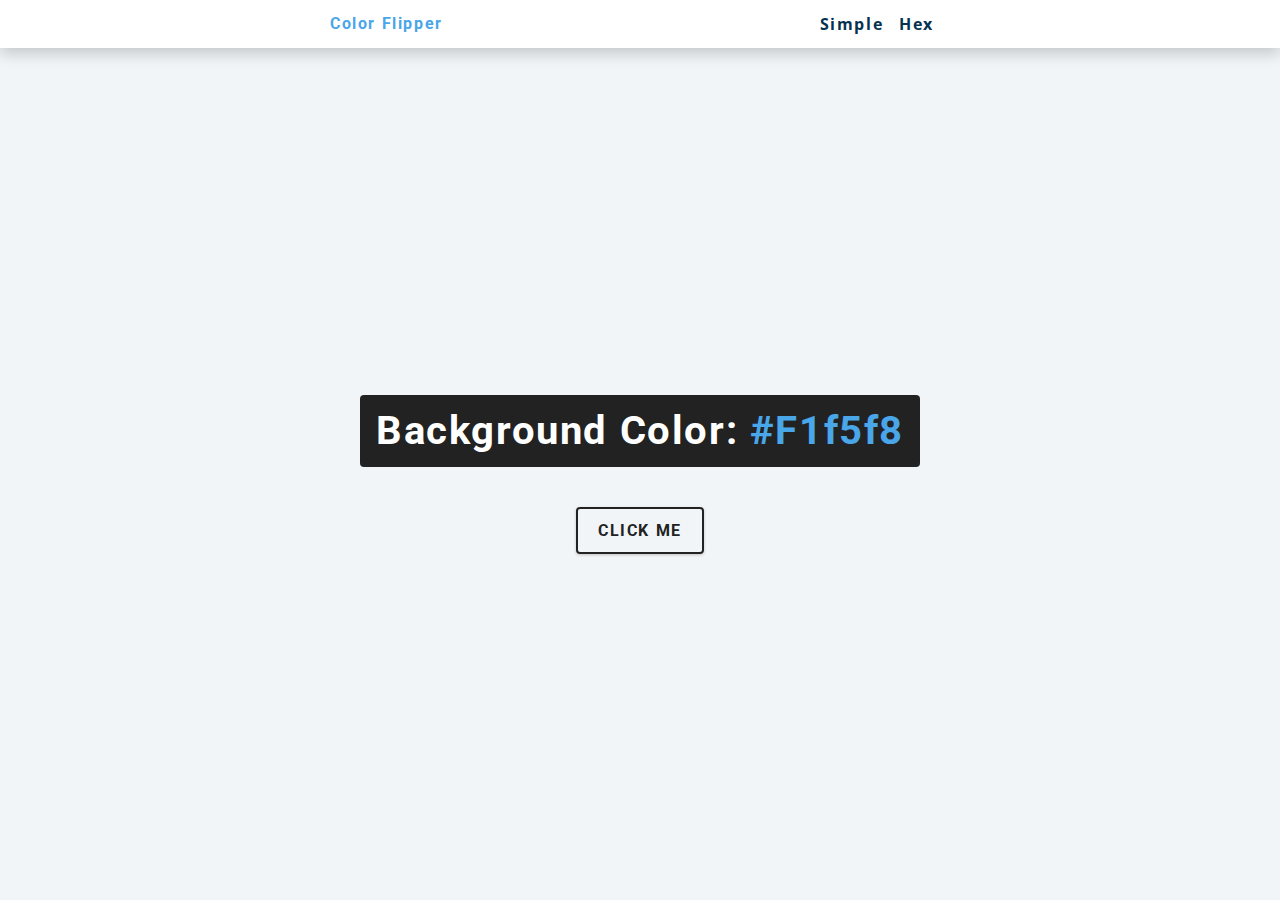
<file: 1_projeto/index.html>
<!DOCTYPE html>
<html lang="pt-br">
<head>
  <meta charset="UTF-8">
  <meta http-equiv="X-UA-Compatible" content="IE=edge">
  <meta name="viewport" content="width=device-width, initial-scale=1.0">
  <title>Color Flipper | | Simple</title>
  <link rel="stylesheet" href="styles.css">

</head>

<body>

  <nav>
    <div class="nav-center">
      <h4>Color flipper</h4>
      <ul class="nav-links">
        <li>
          <a href="index.html">Simple</a>
        </li>
        <li>
          <a href="hex.html">Hex</a>
        </li>
      </ul>
    </div>
  </nav>

  <main>
    <div class="container">
      <h2>background color: <span class="color">
        #f1f5f8
      </span></h2>
      <button class="btn btn-hero" id="btn">click me</button>
    </div>
  </main>

  

  <script src="app.js"></script>
</body>

</html>
</file>
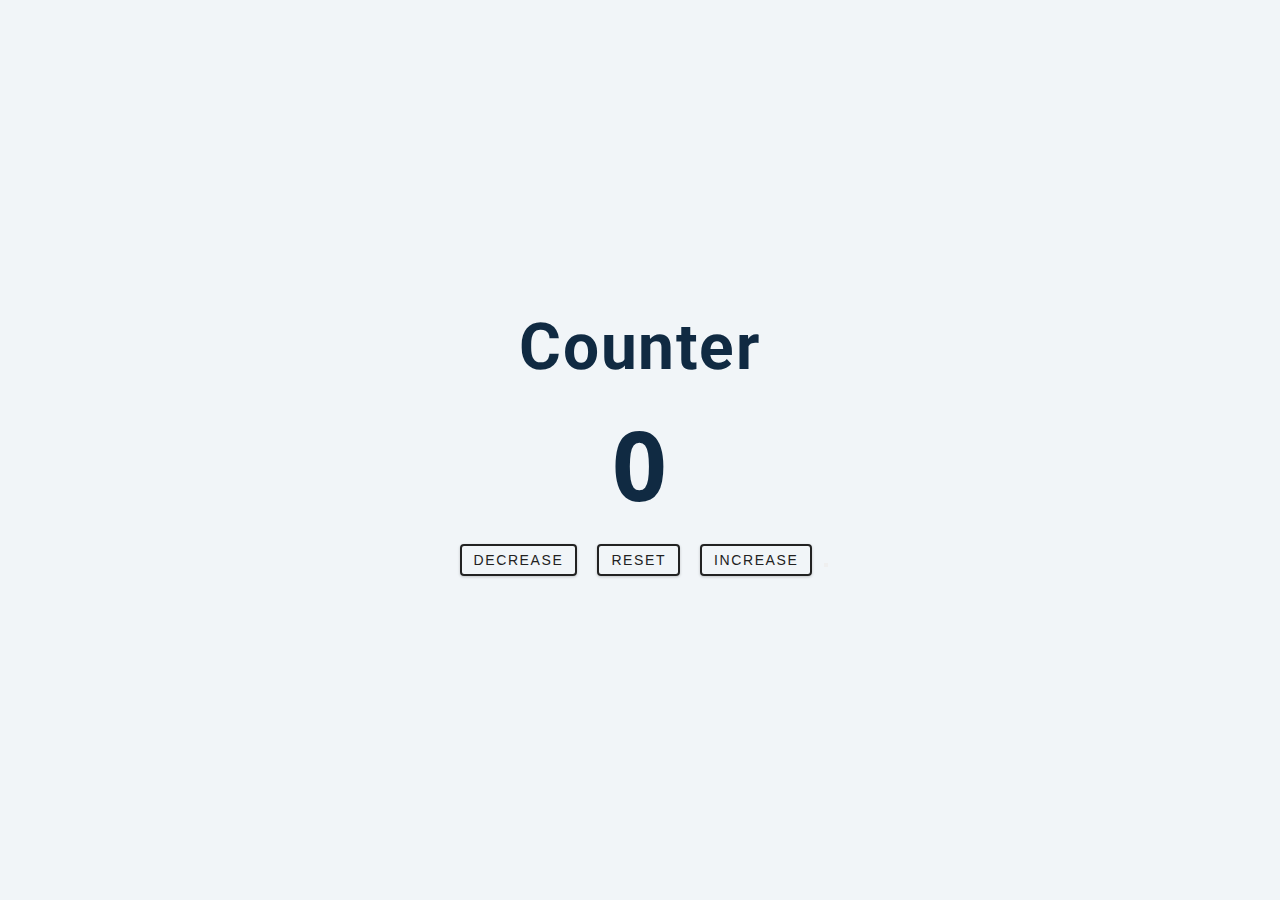
<file: 2_projeto/index.html>
<!DOCTYPE html>
<html lang="pt-br">
<head>
  <meta charset="UTF-8">
  <meta http-equiv="X-UA-Compatible" content="IE=edge">
  <meta name="viewport" content="width=device-width, initial-scale=1.0">
  <title>Counter</title>

  <link rel="stylesheet" href="styles.css">
</head>
<body>

  <main>
    <div class="container">
      <h1>
        Counter
      </h1>
      <span id="value">0</span>
      <div class="button-container">
        <button class="btn decrease">decrease</button>
        <button class="btn reset">reset</button>
        <button class="btn increase">increase</button>
        <button></button>
      </div>
    </div>
  </main>
  
  <script src="app.js"></script>
</body>
</html>
</file>
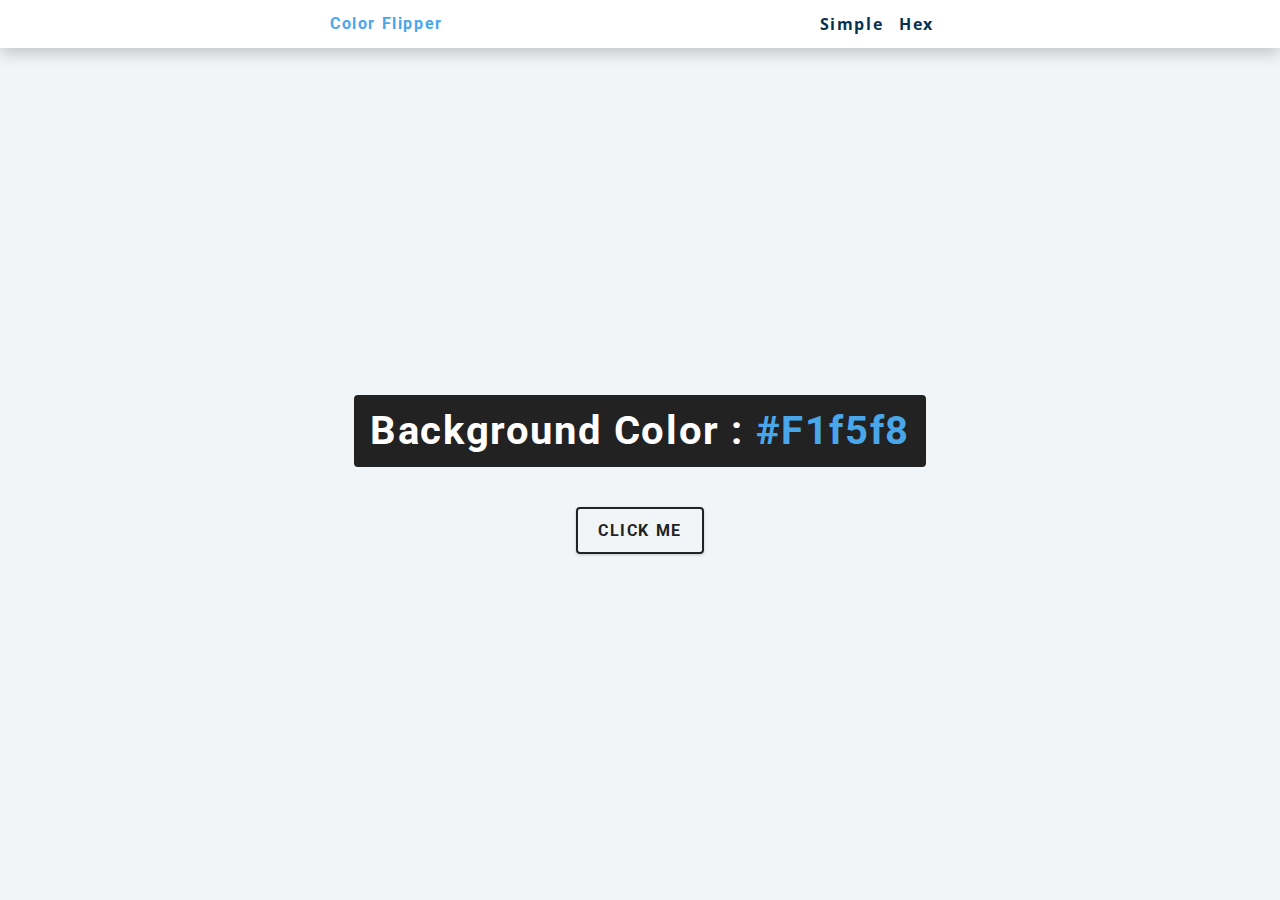
<file: 1_projeto/hex.html>
<!DOCTYPE html>
<html lang="en">

<head>
  <meta charset="UTF-8" />
  <meta name="viewport" content="width=device-width, initial-scale=1.0" />
  <title>
    Color Flipper || Simple
  </title>

  <!-- styles -->
  <link rel="stylesheet" href="styles.css" />
</head>

<body>
  <nav>
    <div class="nav-center">
      <h4>color flipper</h4>
      <ul class="nav-links">
        <li><a href="index.html">simple</a></li>
        <li><a href="hex.html">hex</a></li>
      </ul>
    </div>
  </nav>
  <main>
    <div class="container">
      <h2>background color : <span class="color">#f1f5f8</span></h2>
      <button class="btn btn-hero" id="btn">click me</button>
    </div>
  </main>
  <!-- javascript -->
  <script src="hex.js"></script>
</body>

</html>
</file>
<file: 1_projeto/styles.css>
/*
  =============== 
  Fonts
  ===============
  */
  @import url("https://fonts.googleapis.com/css?family=Open+Sans|Roboto:400,700&display=swap");

  /*
  =============== 
  Variables
  ===============
  */

  :root {
    /* dark shades of primary color*/
    --clr-primary-1: hsl(205, 86%, 17%);
    --clr-primary-2: hsl(205, 77%, 27%);
    --clr-primary-3: hsl(205, 72%, 37%);
    --clr-primary-4: hsl(205, 63%, 48%);
    /* primary/main color */
    --clr-primary-5: hsl(205, 78%, 60%);
    /* lighter shades of primary color */
    --clr-primary-6: hsl(205, 89%, 70%);
    --clr-primary-7: hsl(205, 90%, 76%);
    --clr-primary-8: hsl(205, 86%, 81%);
    --clr-primary-9: hsl(205, 90%, 88%);
    --clr-primary-10: hsl(205, 100%, 96%);
    /* darkest grey - used for headings */
    --clr-grey-1: hsl(209, 61%, 16%);
    --clr-grey-2: hsl(211, 39%, 23%);
    --clr-grey-3: hsl(209, 34%, 30%);
    --clr-grey-4: hsl(209, 28%, 39%);
    /* grey used for paragraphs */
    --clr-grey-5: hsl(210, 22%, 49%);
    --clr-grey-6: hsl(209, 23%, 60%);
    --clr-grey-7: hsl(211, 27%, 70%);
    --clr-grey-8: hsl(210, 31%, 80%);
    --clr-grey-9: hsl(212, 33%, 89%);
    --clr-grey-10: hsl(210, 36%, 96%);
    --clr-white: #fff;
    --clr-red-dark: hsl(360, 67%, 44%);
    --clr-red-light: hsl(360, 71%, 66%);
    --clr-green-dark: hsl(125, 67%, 44%);
    --clr-green-light: hsl(125, 71%, 66%);
    --clr-black: #222;
    --ff-primary: "Roboto", sans-serif;
    --ff-secondary: "Open Sans", sans-serif;
    --transition: all 0.3s linear;
    --spacing: 0.1rem;
    --radius: 0.25rem;
    --light-shadow: 0 5px 15px rgba(0, 0, 0, 0.1);
    --dark-shadow: 0 5px 15px rgba(0, 0, 0, 0.2);
    --max-width: 1170px;
    --fixed-width: 620px;
  }

  /*
  =============== 
  Global Styles
  ===============
  */

  *,
  ::after,
  ::before {
    margin: 0;
    padding: 0;
    box-sizing: border-box;
  }

  body {
    font-family: var(--ff-secondary);
    background: var(--clr-grey-10);
    color: var(--clr-grey-1);
    line-height: 1.5;
    font-size: 0.875rem;
  }

  ul {
    list-style-type: none;
  }

  a {
    text-decoration: none;
  }

  h1,
  h2,
  h3,
  h4 {
    letter-spacing: var(--spacing);
    text-transform: capitalize;
    line-height: 1.25;
    margin-bottom: 0.75rem;
    font-family: var(--ff-primary);
  }

  h1 {
    font-size: 3rem;
  }

  h2 {
    font-size: 2rem;
  }

  h3 {
    font-size: 1.25rem;
  }

  h4 {
    font-size: 0.875rem;
  }

  p {
    margin-bottom: 1.25rem;
    color: var(--clr-grey-5);
  }

  @media screen and (min-width: 800px) {
    h1 {
      font-size: 4rem;
    }

    h2 {
      font-size: 2.5rem;
    }

    h3 {
      font-size: 1.75rem;
    }

    h4 {
      font-size: 1rem;
    }

    body {
      font-size: 1rem;
    }

    h1,
    h2,
    h3,
    h4 {
      line-height: 1;
    }
  }

  /*  global classes */

  /* section */
  .section {
    padding: 5rem 0;
  }

  .section-center {
    width: 90vw;
    margin: 0 auto;
    max-width: 1170px;
  }

  @media screen and (min-width: 992px) {
    .section-center {
      width: 95vw;
    }
  }

  main {
    min-height: 100vh;
    display: grid;
    place-items: center;
  }

  /*
  =============== 
  Nav
  ===============
  */
  nav {
    background: var(--clr-white);
    height: 3rem;
    display: grid;
    align-items: center;
    box-shadow: var(--dark-shadow);
  }

  .nav-center {
    width: 90vw;
    max-width: var(--fixed-width);
    margin: 0 auto;
    display: flex;
    align-items: center;
    justify-content: space-between;
  }

  .nav-center h4 {
    margin-bottom: 0;
    color: var(--clr-primary-5);
  }

  .nav-links {
    display: flex;
  }

  nav a {
    text-transform: capitalize;
    font-weight: 700;
    font-size: 1rem;
    color: var(--clr-primary-1);
    letter-spacing: var(--spacing);
    margin-right: 1rem;
  }

  nav a:hover {
    color: var(--clr-primary-5);
  }

  /*
  =============== 
  Container
  ===============
  */
  main {
    min-height: calc(100vh - 3rem);
    display: grid;
    place-items: center;
  }

  .container {
    text-align: center;
  }

  .container h2 {
    background: var(--clr-black);
    color: var(--clr-white);
    padding: 1rem;
    border-radius: var(--radius);
    margin-bottom: 2.5rem;
  }

  .color {
    color: var(--clr-primary-5);
  }

  .btn-hero {
    font-family: var(--ff-primary);
    text-transform: uppercase;
    background: transparent;
    color: var(--clr-black);
    letter-spacing: var(--spacing);
    display: inline-block;
    font-weight: 700;
    transition: var(--transition);
    border: 2px solid var(--clr-black);
    cursor: pointer;
    box-shadow: 0 1px 3px rgba(0, 0, 0, 0.2);
    border-radius: var(--radius);
    font-size: 1rem;
    padding: 0.75rem 1.25rem;
  }

  .btn-hero:hover {
    color: var(--clr-white);
    background: var(--clr-black);
  }

  .nav-center h4 {
    pointer-events: none;
    user-select: none;
  }
</file>
<file: 2_projeto/styles.css>
@import url("https://fonts.googleapis.com/css?family=Open+Sans|Roboto:400,700&display=swap");


  :root {

    /* dark shades of primary color*/
    --clr-primary-1: hsl(205, 86%, 17%);
    --clr-primary-2: hsl(205, 77%, 27%);
    --clr-primary-3: hsl(205, 72%, 37%);
    --clr-primary-4: hsl(205, 63%, 48%);
    /* primary/main color */
    --clr-primary-5: hsl(205, 78%, 60%);
    /* lighter shades of primary color */
    --clr-primary-6: hsl(205, 89%, 70%);
    --clr-primary-7: hsl(205, 90%, 76%);
    --clr-primary-8: hsl(205, 86%, 81%);
    --clr-primary-9: hsl(205, 90%, 88%);
    --clr-primary-10: hsl(205, 100%, 96%);
    /* darkest grey - used for headings */
    --clr-grey-1: hsl(209, 61%, 16%);
    --clr-grey-2: hsl(211, 39%, 23%);
    --clr-grey-3: hsl(209, 34%, 30%);
    --clr-grey-4: hsl(209, 28%, 39%);
    /* grey used for paragraphs */
    --clr-grey-5: hsl(210, 22%, 49%);
    --clr-grey-6: hsl(209, 23%, 60%);
    --clr-grey-7: hsl(211, 27%, 70%);
    --clr-grey-8: hsl(210, 31%, 80%);
    --clr-grey-9: hsl(212, 33%, 89%);
    --clr-grey-10: hsl(210, 36%, 96%);
    --clr-white: #fff;
    --clr-red-dark: hsl(360, 67%, 44%);
    --clr-red-light: hsl(360, 71%, 66%);
    --clr-green-dark: hsl(125, 67%, 44%);
    --clr-green-light: hsl(125, 71%, 66%);
    --clr-black: #222;
    --ff-primary: "Roboto", sans-serif;
    --ff-secondary: "Open Sans", sans-serif;
    --transition: all 0.3s linear;
    --spacing: 0.1rem;
    --radius: 0.25rem;
    --light-shadow: 0 5px 15px rgba(0, 0, 0, 0.1);
    --dark-shadow: 0 5px 15px rgba(0, 0, 0, 0.2);
    --max-width: 1170px;
    --fixed-width: 620px;
  }

  *,
  ::after,
  ::before {
    margin: 0;
    padding: 0;
    box-sizing: border-box;
  }

  body {
    font-family: var(--ff-secondary);
    background: var(--clr-grey-10);
    color: var(--clr-grey-1);
    line-height: 1.5;
    font-size: .875rem;
  }

  ul {
    list-style-type: none;
  }

  a {
    text-decoration: none;
  }

  h1,
  h2,
  h3,
  h4{
    letter-spacing: var(--spacing);
    text-transform: capitalize;
    line-height: 1.25;
    margin-bottom: .75rem;
    font-family: var(--ff-primary);
  }

  h1 {
    font-size: 3rem;
  }

  h2 {
    font-size: 2rem;
  }

  h3 {
    font-size: 1.25rem;
  }

  h4 {
    font-size: .875rem;
  }

  p {
    margin-bottom: 1.25rem;
    color: var(--clr-grey-5);
  }

  @media screen and (min-width: 800px) {
    h1 {
      font-size: 4rem;
    }

    h2 {
      font-size: 2.5rem;
    }

    h3 {
      font-size: 1.75;
    }

    h4 {
      font-size: 1rem;
    }

    body {
      font-size: 1rem;
    }

    h1,
    h2,
    h3,
    h4 {
      line-height: 1;
    }
  }

  .section {
    padding: 5rem 0;
  }

  .section-center {
    width: 90vw;
    margin: 0 auto;
    max-width: 1170px;
  }

  @media screen and (min-width: 992px) {
    .section-center {
      width: 95vw;
    }
  }

  main {
    min-height: 100vh;
    display: grid;
    place-items: center;
  }

  main {
    min-height: 100vh;
    display: grid;
    place-items: center;
  }

  .container {
    text-align: center;
  }

  #value {
    font-size: 6rem;
    font-weight: bold;
  }

  .btn {
    text-transform: uppercase;
    background: transparent;
    color: var(--clr-black);
    padding: .375rem .75rem;
    letter-spacing: var(--spacing);
    display: inline-block;
    transition: var(--transition);
    font-size: .875rem;
    border: 2px solid var(--clr-black);
    cursor: pointer;
    box-shadow: 0 1px 3px rgba(0, 0, 0, 0.2);
    border-radius: var(--radius);
    margin: .5rem;
  }

  .btn:hover {
    color: var(--clr-black);
    background: var(--clr-black);
  }
</file>
